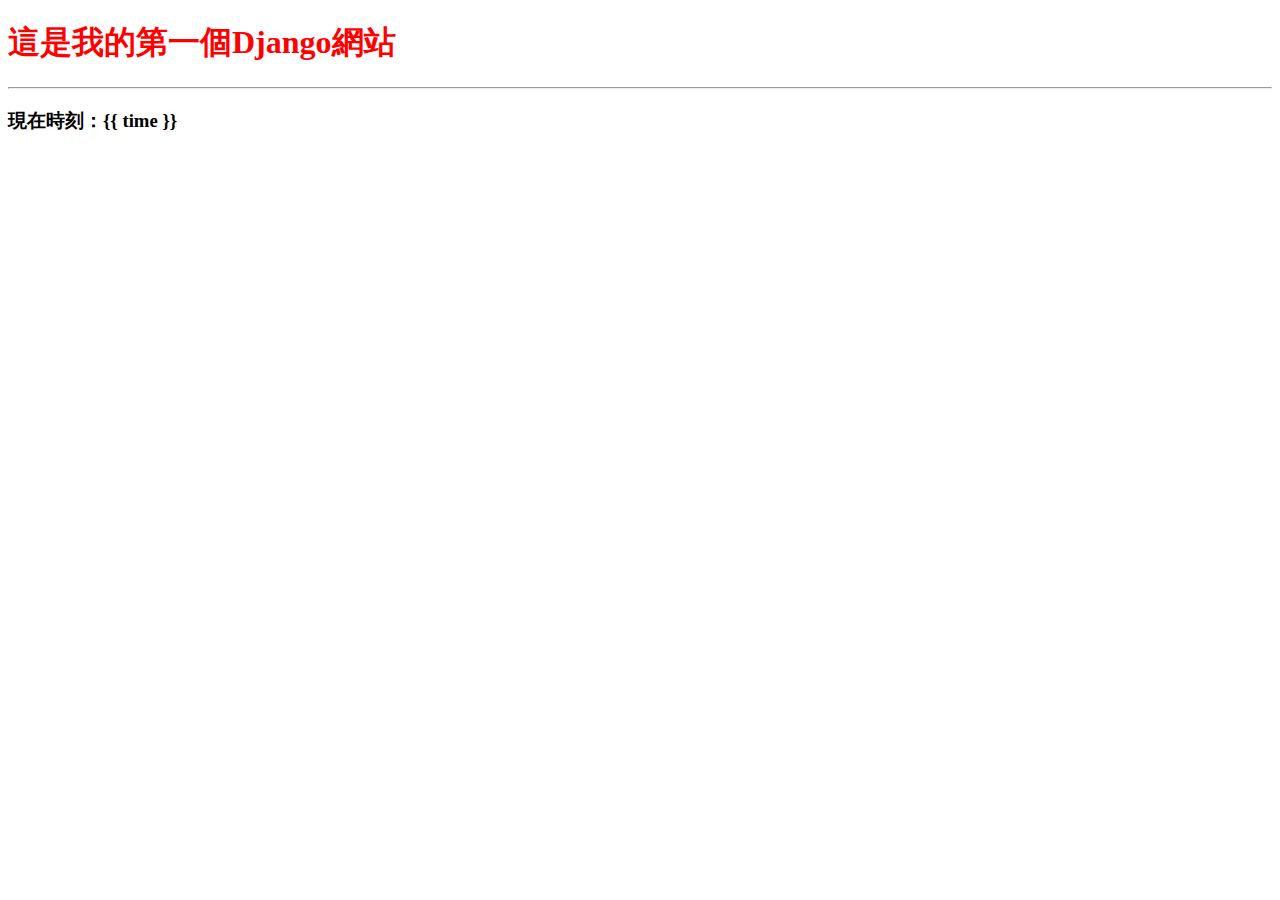
<file: Django/Lab_Training/templates/hello_world.html>
<!DOCTYPE html>
<html>
    <head>
        <title>hello world！</title>
    </head>
    <body>
        <h1 style="color:red;">這是我的第一個Django網站</h1>
        <hr>
        <h3>現在時刻：{{ time }}</h3>
    </body>
</html>
</file>
